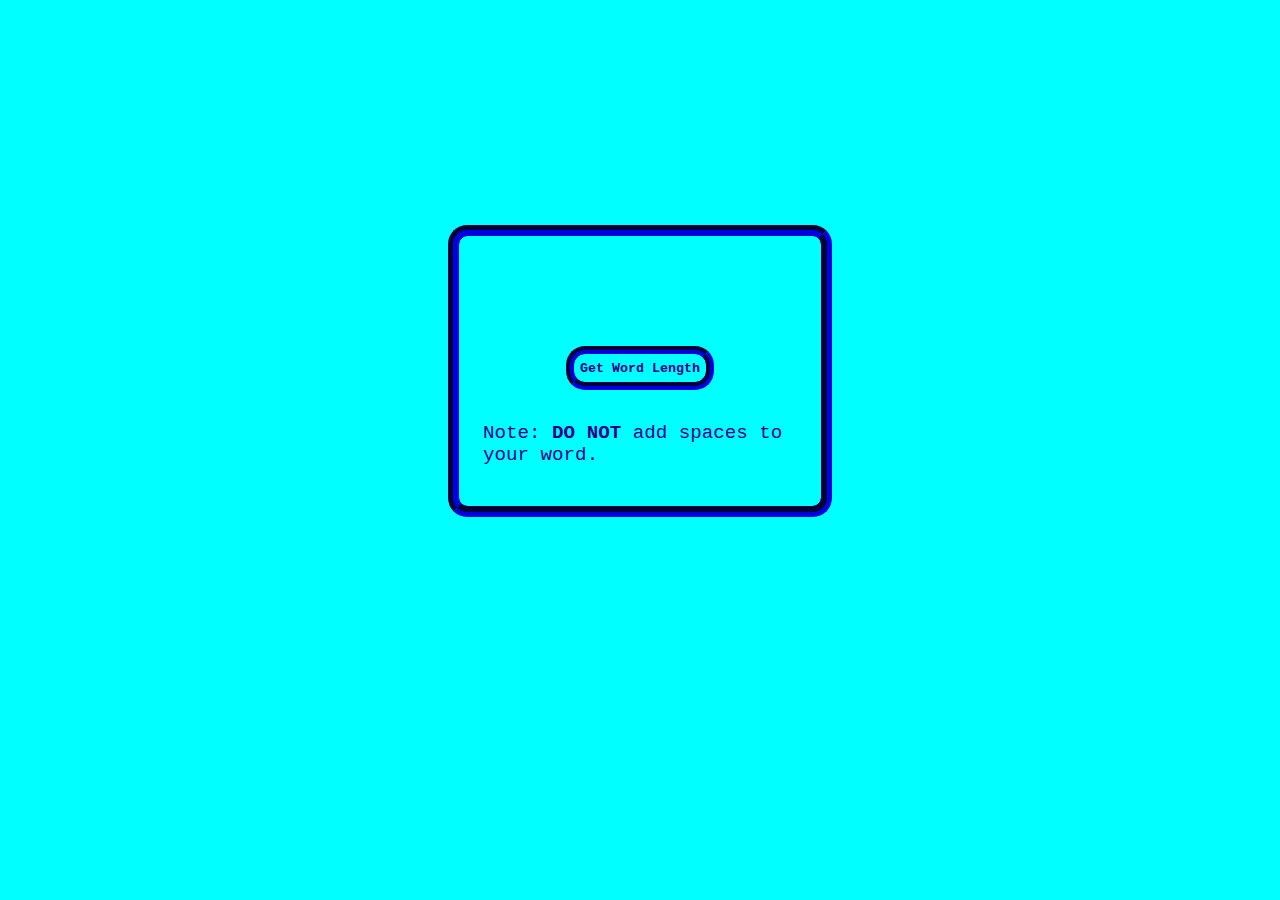
<file: index.html>
<!DOCTYPE html>
<html lang="en">
<head>
    <meta charset="UTF-8">
    <meta http-equiv="X-UA-Compatible" content="IE=edge">
    <meta name="viewport" content="width=device-width, initial-scale=1.0">
    <link rel="stylesheet" type="text/css" href="style.css"/>
    <title>Word Length</title>
</head>
<body>
    <section>
        <p id="wd"></p>
        <button id="btn">Get Word Length</button>
        <sub>Note: <strong>DO NOT</strong> add spaces to your word.</sub>
    </section>
    <script>
        var btn = document.getElementById("btn");
        btn.addEventListener('click', function(){
            var wrd = prompt("Enter word below");
            if(wrd.length == 8 || wrd.length == 11 || wrd.length == 18){
                document.getElementById('wd').innerHTML = "The word " + '"' + wrd +'"' + " is an " + wrd.length + " letter word.";
            }else if(wrd.length == 0){
                document.getElementById('wd').innerHTML = "Please input a word!"
            }else{
                document.getElementById('wd').innerHTML = "The word " + '"' + wrd +'"' + " is a " + wrd.length + " letter word.";
            }
        })
    </script>
</body>
</html>
</file>
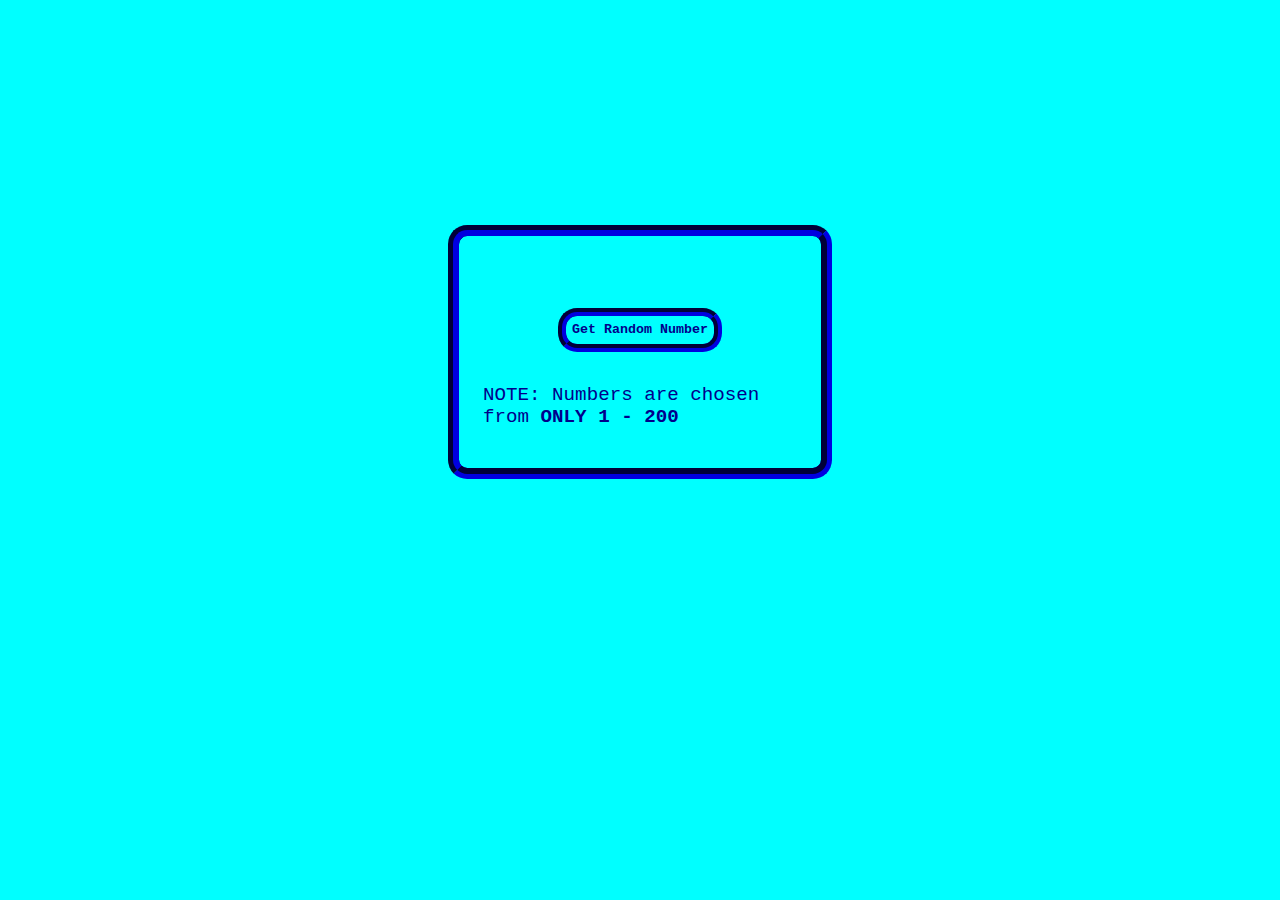
<file: Get Random.html>
<!DOCTYPE html>
<html lang="en">
<head>
    <meta charset="UTF-8">
    <meta http-equiv="X-UA-Compatible" content="IE=edge">
    <meta name="viewport" content="width=device-width, initial-scale=1.0">
    <link rel="stylesheet" type="text/css" href="style.css"/>
    <title>Random</title>
</head>
<body>
    <section>
        <p id="demo"></p>
        <button onclick="getrandom(1, 200)" id="btn">Get Random Number</button>
        <sub>NOTE: Numbers are chosen from <strong>ONLY 1 - 200</strong></sub>
    </section>
    <script>
        function getrandom(min, max){
            var rand = Math.floor(Math.random() * (min + max - 1) + min);
            if(rand <= 9){
                document.getElementById('demo').innerHTML = "Random Number => Hundreds => Tens => Units: <br>" + rand; 
            }
            else if(rand >= 10 && rand <= 99){
                document.getElementById('demo').innerHTML = "Random Number => Hundreds => Tens: <br>" + rand;
            }
            else{
                document.getElementById('demo').innerHTML = "Random Number => Hundreds: <br>" + rand;
            } 
        }
    </script>
</body>
</html>
</file>
<file: style.css>
*{
    box-sizing: border-box;
    font-family: 'Courier New', Courier, monospace;
}
html, body{
    margin: 0;
    padding: 0;
    background-color: aqua;
}
section{
    display: flex;
    flex-direction: column;
    align-items: center;
    justify-content: center;
    margin: 25vh 1rem 1rem 1rem;
    padding: 1.5rem;
    color: darkblue;
    border: .7rem groove darkblue;
    border-radius: 1.2rem;
    
}
#wd, sub{
    font-size: 1.2rem;
    padding: 1rem 0;
}
#btn{
    border: .5rem groove darkblue;
    border-radius: 1.2rem;
    background:transparent ;
    color: darkblue;
    font-weight: 700;
    margin: 1rem 0;
    padding: .4rem;
    cursor: pointer;
    outline: none;
}
#btn:active{
    border: .5rem groove black;
    color:black;
}
@media screen and (min-width:900px) {
    section{
        width: 30vw;
        /*margin: auto;*/
        margin-left: 35vw;
    }
}
</file>
